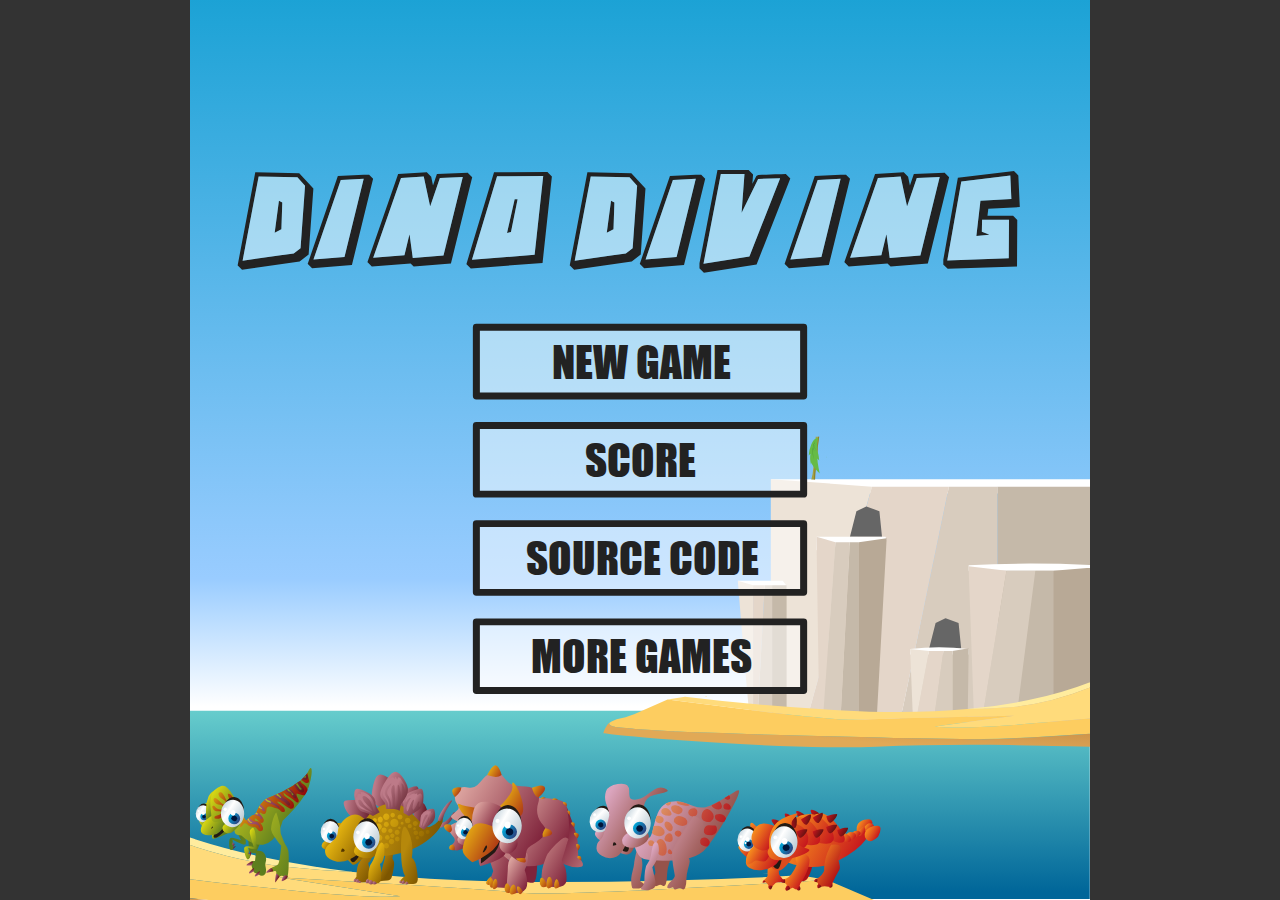
<file: chromeapp/index.html>
<!doctype html>
<html>
    <head>
        <meta charset="utf-8">
        <meta http-equiv="X-UA-Compatible" content="IE=edge">
        <meta name="viewport" content="initial-scale=1.0, user-scalable=no"/>
        <title>Dino Diving</title>
		<link rel="shortcut icon" type="image/png" href="/favicon.png"/>
        <link rel="stylesheet" type="text/css" href="gamestyle.css">
    </head>
    <body>
		<div id="preloader"></div>
        <div id="swiffycontainer">
			<div id="submit-score">
				<div class="name-input">
					<label for="name-input">ENTER NAME</label>
					<input type="text" class="name-input" id="name-input" value="Anonymous" maxlength="18" data-entryId = "1"/>
				</div>
				<div class="btn">Send</div>
			</div>
			<div id="src-code">
				<article class="game-article">
					<h1 class="game-article-title">About Dino Diving</h1>
					<div class="game-article-content">
						<p>Dino Diving is a multi-platform and cross-browser game that explores minimalistic design and resolution independent gameplay. Its design is sleek and utilises landscape and portrait responsive formatting so it is compatible on any device. It uses a compact JSON representation of the game animation, which is rendered using SVG, HTML5, CSS3 and Javascript. It is published and distributed in the following formats:</p><!--
						--><ol>
							<li>
								Browser game
							</li>
							<li>
								Web app
							</li>
							<li>
								Android APK file (including Java wrapper with Admob Banner and Interstitial Ads and Google Analytics Integration).
							</li>
							<li>
								SWF output
							</li>
						</ol><!--
						--><p>Source files are provided for each one of them.<br>You can fork it on Github:</br><a href="https://github.com/dondido/dinodiving" target="_blank">https://github.com/dondido/dinodiving</a></p>
					</div>
				</article>
				<div class="close-btn btn">Close</div>
			</div>
			<div id="scoreboard">
				<div class="list">
					<table>
						<colgroup>
							<col/>
							<col/>
							<col/>
							<col/>
							<col/>
						</colgroup>
						<thead>
							<tr>
								<td>
									<div class='checkbox'>
										<div></div>
									</div>
								</td>
								<td>Game</td>
								<td>Name</td>
								<td>Date</td>
								<td>Score</td>
							</tr>
						</thead>
						<tbody>
						</tbody>
					</table>
				</div>
				<div class="scoreboard-btns">
					<div class="clear-btn btn">Delete</div>
					<div class="close-btn btn">Close</div>
				</div>
			</div>
        </div>
        <audio id="music" preload>
            <source src="music.mp3">
        </audio>
		<audio id="pop" preload>
            <source src="pop.mp3">
        </audio>
        <audio id="tap" preload>
            <source src="tap.mp3">
        </audio>
        <audio id="water" preload>
            <source src="water.mp3">
        </audio>
        <audio id="ground" preload>
            <source src="ground.mp3">
        </audio>
        <script src="runtimeCustom52.js"></script>
        <script src="swiffyobject.js"></script>
        <script src="init.js"></script>
    </body>
</html>
</file>
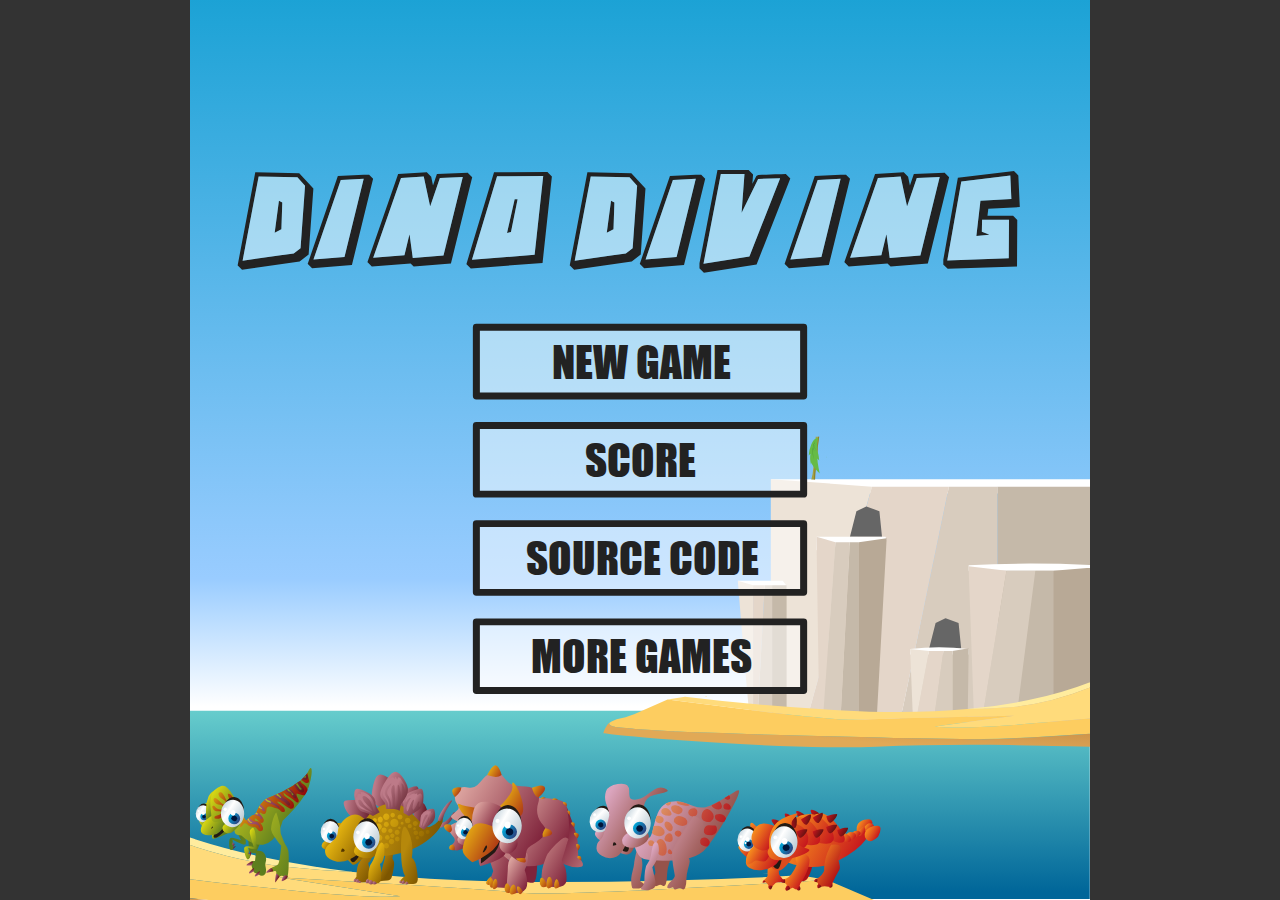
<file: fireapppackaged/index.html>
<!doctype html>
<html manifest="dinodiving.appcache">
    <head>
        <meta charset="utf-8">
        <meta http-equiv="X-UA-Compatible" content="IE=edge">
        <meta name="viewport" content="initial-scale=1.0, user-scalable=no"/>
        <title>Dino Diving</title>
		<link rel="shortcut icon" type="image/png" href="/favicon.png"/>
        <link rel="stylesheet" type="text/css" href="gamestyle.css">
    </head>
    <body>
		<div id="preloader"></div>
        <div id="swiffycontainer">
			<div id="submit-score">
				<div class="name-input">
					<label for="name-input">ENTER NAME</label>
					<input type="text" class="name-input" id="name-input" value="Anonymous" maxlength="18" data-entryId = "1"/>
				</div>
				<div class="btn">Send</div>
			</div>
			<div id="src-code">
				<article class="game-article">
					<h1 class="game-article-title">About Dino Diving</h1>
					<div class="game-article-content">
						<p>Dino Diving is a multi-platform and cross-browser game that explores minimalistic design and resolution independent gameplay. Its design is sleek and utilises landscape and portrait responsive formatting so it is compatible on any device. It uses a compact JSON representation of the game animation, which is rendered using SVG, HTML5, CSS3 and Javascript. It is published and distributed in the following formats:</p><!--
						--><ol>
							<li>
								Browser game
							</li>
							<li>
								Web app
							</li>
							<li>
								Android APK file (including Java wrapper with Admob Banner and Interstitial Ads and Google Analytics Integration).
							</li>
							<li>
								SWF output
							</li>
						</ol><!--
						--><p>Source files are provided for each one of them.<br>You can fork it on Github:</br><a href="https://github.com/dondido/dinodiving" target="_blank">https://github.com/dondido/dinodiving</a></p>
					</div>
				</article>
				<div class="close-btn btn">Close</div>
			</div>
			<div id="scoreboard">
				<div class="list">
					<table>
						<colgroup>
							<col/>
							<col/>
							<col/>
							<col/>
							<col/>
						</colgroup>
						<thead>
							<tr>
								<td>
									<div class='checkbox'>
										<div></div>
									</div>
								</td>
								<td>Game</td>
								<td>Name</td>
								<td>Date</td>
								<td>Score</td>
							</tr>
						</thead>
						<tbody>
						</tbody>
					</table>
				</div>
				<div class="scoreboard-btns">
					<div class="clear-btn btn">Delete</div>
					<div class="close-btn btn">Close</div>
				</div>
			</div>
        </div>
        <audio id="music" preload>
            <source src="music.mp3">
        </audio>
		<audio id="pop" preload>
            <source src="pop.mp3">
        </audio>
        <audio id="tap" preload>
            <source src="tap.mp3">
        </audio>
        <audio id="water" preload>
            <source src="water.mp3">
        </audio>
        <audio id="ground" preload>
            <source src="ground.mp3">
        </audio>
        <script src="runtimeCustom52.js"></script>
        <script src="swiffyobject.js"></script>
        <script src="init.js"></script>
    </body>
</html>
</file>
<file: chromeapp/gamestyle.css>
@font-face {
  font-family: impact;
  src: url('impact.woff') format('woff');
}

html,
body,
#scoreboard,
#submit-score,
#src-code {
    width: 100%;
    height: 100%;
    margin: 0;
    padding: 0;
    overflow: hidden;
    color: #222;
}

#preloader {
    width: 100%;
    height: 100%;
    background-image: url('ajax-loader.gif');
    background-repeat: no-repeat;
    background-attachment: fixed;
    background-position: center;
}

body {
  background: #333;
}

#swiffycontainer {
    position: relative;
    width: 550px;
    height: 550px;
    transform-origin: 0 0;
    -ms-transform-origin: 0 0;
    -moz-transform-origin: 0 0;
    -webkit-transform-origin: 0 0;
    user-select: none;
    -webkit-user-select: none;
    overflow: hidden;
	-webkit-tap-highlight-color: rgba(0, 0, 0, 0);
    font-family: impact;
}

#scoreboard,
#submit-score,
#src-code {
    position: absolute;
    z-index: 1;
    top: 0;
    display: none;
}

#src-code {
    overflow: hidden;
    text-align: center;
}

.game-article {
    text-align: initial;
    overflow: hidden;
    height: 454px;
}

.game-article-content {
    margin: 0;
    padding: 0 1em;
    height: 410px;
    font-size: 22px;
    overflow-x: hidden;
    overflow-y: auto;
}

#scoreboard > .list > table {
    width: 100%;
    border-collapse: collapse;
    border: 0;
    text-align: center;
    word-break: break-all;
}

.game-article,
#scoreboard > .list {
    width: 454px;
    margin: 20px auto 0;
    overflow-x: hidden;
}

.game-article,
.name-input,
#scoreboard > .list,
.btn {
    background: rgba(234, 234, 234, .5);
    border: 4px solid #222;
}

#scoreboard > .list {
    margin: 74px auto 0;
    height: 390px;
}

#scoreboard thead {
    display: block;
    background: rgba(234, 234, 234, .7);
    border: 4px solid #222;
    line-height: 60px;
    font-size: 26px;
    text-transform: uppercase;
    text-align: center;
    position: absolute;
    top: 9px;
    left: 44px;
}

.btn {
    cursor: pointer;
    width: 196px;
    line-height: 36px;
    font-size: 26px;
    text-transform: uppercase;
    text-align: center;
}

#scoreboard > .list td {
    padding: 0;
}

#scoreboard > .list tbody tr {
    font-size: 22px;
    border-bottom: 3px solid #222222;
}

#scoreboard > .list tbody tr:first-child {
    color: red;
}

#scoreboard > .list col:nth-of-type(1),
#scoreboard > .list thead td:nth-of-type(1) {
    width: 30px;
}

#scoreboard > .list col:nth-of-type(2),
#scoreboard > .list thead td:nth-of-type(2) {
    width: 84px;
}

#scoreboard > .list col:nth-of-type(3),
#scoreboard > .list thead td:nth-of-type(3) {
    width: 150px;
}

#scoreboard > .list col:nth-of-type(4),
#scoreboard > .list thead td:nth-of-type(4) {
    width: 100px;
}

#scoreboard > .list col:nth-of-type(5),
#scoreboard > .list thead td:nth-of-type(5) {
    width: 90px;
}

#scoreboard > .list tbody td:nth-of-type(5) {
    text-align: right;
    padding-right: 20px;
}

.checkbox {
    position: relative;
    margin: auto;
    width: 16px;
    height: 16px;
    border: 3px solid #222222;
}

.checked .checkbox:before {
    content: "";
    width: 12px;
    height: 12px;
    position: absolute;
    top: 2px;
    left: 2px;
    background: #222222;
}

#scoreboard > .scoreboard-btns {
    position: relative;
    text-align: center;
    margin: 5px auto;
}
.clear-btn,
.close-btn {
    display: inline-block;
    margin: 15px 5px;
}

#submit-score.displayed,
#scoreboard.displayed,
#src-code.displayed {
    display: block;
}

.game-article-title {
    margin: 0;
    line-height: 42px;
    text-align: center;
    background: rgba(255, 255, 255, .2);
}

.name-input {
    position: relative;
    text-align: center;
    width: 320px;
    margin: 0 auto 14px;
    line-height: 42px;
    font-size: 26px;
}

#submit-score {
	height: auto;
	top: 156px;
}

#submit-score input {
    width: 80%;
    margin: 1ex auto;
}

#submit-score .btn {
    margin-left: auto;
    margin-right: auto;
}
</file>
<file: fireapppackaged/gamestyle.css>
@font-face {
  font-family: impact;
  src: url('impact.woff') format('woff');
}

html,
body,
#scoreboard,
#submit-score,
#src-code {
    width: 100%;
    height: 100%;
    margin: 0;
    padding: 0;
    overflow: hidden;
    color: #222;
}

#preloader {
    width: 100%;
    height: 100%;
    background-image: url('ajax-loader.gif');
    background-repeat: no-repeat;
    background-attachment: fixed;
    background-position: center;
}

body {
  background: #333;
}

#swiffycontainer {
    position: relative;
    width: 550px;
    height: 550px;
    transform-origin: 0 0;
    -ms-transform-origin: 0 0;
    -moz-transform-origin: 0 0;
    -webkit-transform-origin: 0 0;
    user-select: none;
    -webkit-user-select: none;
    overflow: hidden;
	-webkit-tap-highlight-color: rgba(0, 0, 0, 0);
    font-family: impact;
}

#scoreboard,
#submit-score,
#src-code {
    position: absolute;
    z-index: 1;
    top: 0;
    display: none;
}

#src-code {
    overflow: hidden;
    text-align: center;
}

.game-article {
    text-align: initial;
    overflow: hidden;
    height: 454px;
}

.game-article-content {
    margin: 0;
    padding: 0 1em;
    height: 410px;
    font-size: 22px;
    overflow-x: hidden;
    overflow-y: auto;
}

#scoreboard > .list > table {
    width: 100%;
    border-collapse: collapse;
    border: 0;
    text-align: center;
    word-break: break-all;
}

.game-article,
#scoreboard > .list {
    width: 454px;
    margin: 20px auto 0;
    overflow-x: hidden;
}

.game-article,
.name-input,
#scoreboard > .list,
.btn {
    background: rgba(234, 234, 234, .5);
    border: 4px solid #222;
}

#scoreboard > .list {
    margin: 74px auto 0;
    height: 390px;
}

#scoreboard thead {
    display: block;
    background: rgba(234, 234, 234, .7);
    border: 4px solid #222;
    line-height: 60px;
    font-size: 26px;
    text-transform: uppercase;
    text-align: center;
    position: absolute;
    top: 9px;
    left: 44px;
}

.btn {
    cursor: pointer;
    width: 196px;
    line-height: 36px;
    font-size: 26px;
    text-transform: uppercase;
    text-align: center;
}

#scoreboard > .list td {
    padding: 0;
}

#scoreboard > .list tbody tr {
    font-size: 22px;
    border-bottom: 3px solid #222222;
}

#scoreboard > .list tbody tr:first-child {
    color: red;
}

#scoreboard > .list col:nth-of-type(1),
#scoreboard > .list thead td:nth-of-type(1) {
    width: 30px;
}

#scoreboard > .list col:nth-of-type(2),
#scoreboard > .list thead td:nth-of-type(2) {
    width: 84px;
}

#scoreboard > .list col:nth-of-type(3),
#scoreboard > .list thead td:nth-of-type(3) {
    width: 150px;
}

#scoreboard > .list col:nth-of-type(4),
#scoreboard > .list thead td:nth-of-type(4) {
    width: 100px;
}

#scoreboard > .list col:nth-of-type(5),
#scoreboard > .list thead td:nth-of-type(5) {
    width: 90px;
}

#scoreboard > .list tbody td:nth-of-type(5) {
    text-align: right;
    padding-right: 20px;
}

.checkbox {
    position: relative;
    margin: auto;
    width: 16px;
    height: 16px;
    border: 3px solid #222222;
}

.checked .checkbox:before {
    content: "";
    width: 12px;
    height: 12px;
    position: absolute;
    top: 2px;
    left: 2px;
    background: #222222;
}

#scoreboard > .scoreboard-btns {
    position: relative;
    text-align: center;
    margin: 5px auto;
}
.clear-btn,
.close-btn {
    display: inline-block;
    margin: 15px 5px;
}

#submit-score.displayed,
#scoreboard.displayed,
#src-code.displayed {
    display: block;
}

.game-article-title {
    margin: 0;
    line-height: 42px;
    text-align: center;
    background: rgba(255, 255, 255, .2);
}

.name-input {
    position: relative;
    text-align: center;
    width: 320px;
    margin: 0 auto 14px;
    line-height: 42px;
    font-size: 26px;
}

#submit-score {
	height: auto;
	top: 156px;
}

#submit-score input {
    width: 80%;
    margin: 1ex auto;
}

#submit-score .btn {
    margin-left: auto;
    margin-right: auto;
}
</file>
